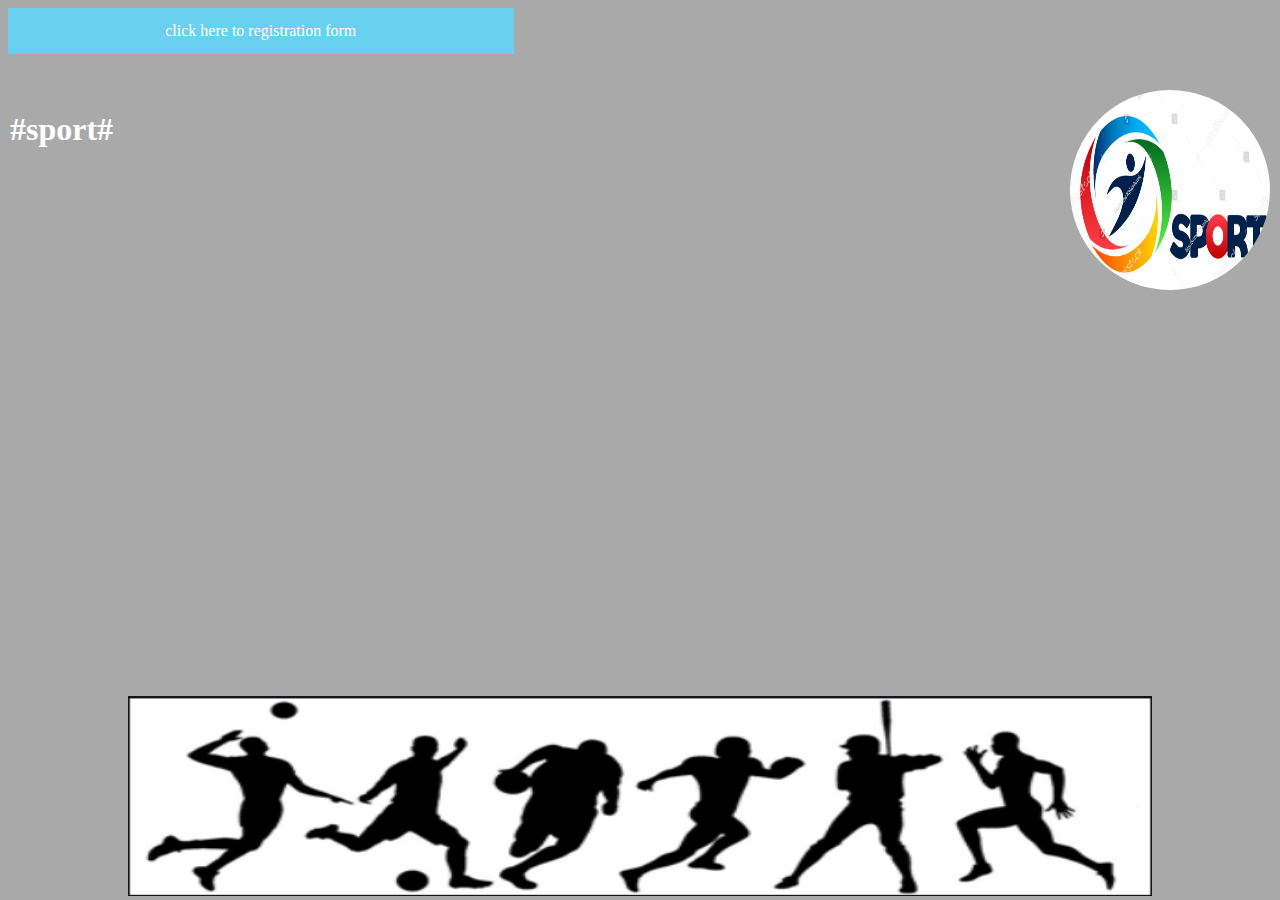
<file: index.html>
<!DOCTYPE html>
<html> 
    <head> 
        <title> 
          sport
        </title>
         <link rel="stylesheet"href="home.css">
    </head>
    <body>
        <div>
            <ul class="x">
             <li>
                 <a href="index555.html">click here to registration form</a>
             </li>
             </ul>
         </div>
        <div class="b">
        <h1 style="text-align: center; color:white;">#sport#</h1>
        </div>
        <div class="w"> 
           <img src="ee3.PNG" class="q">
        </div>
        <div class="z"> 
           <img src="ee4.PNG" class="i">
        </div>
        


    </body>
</html>
</file>
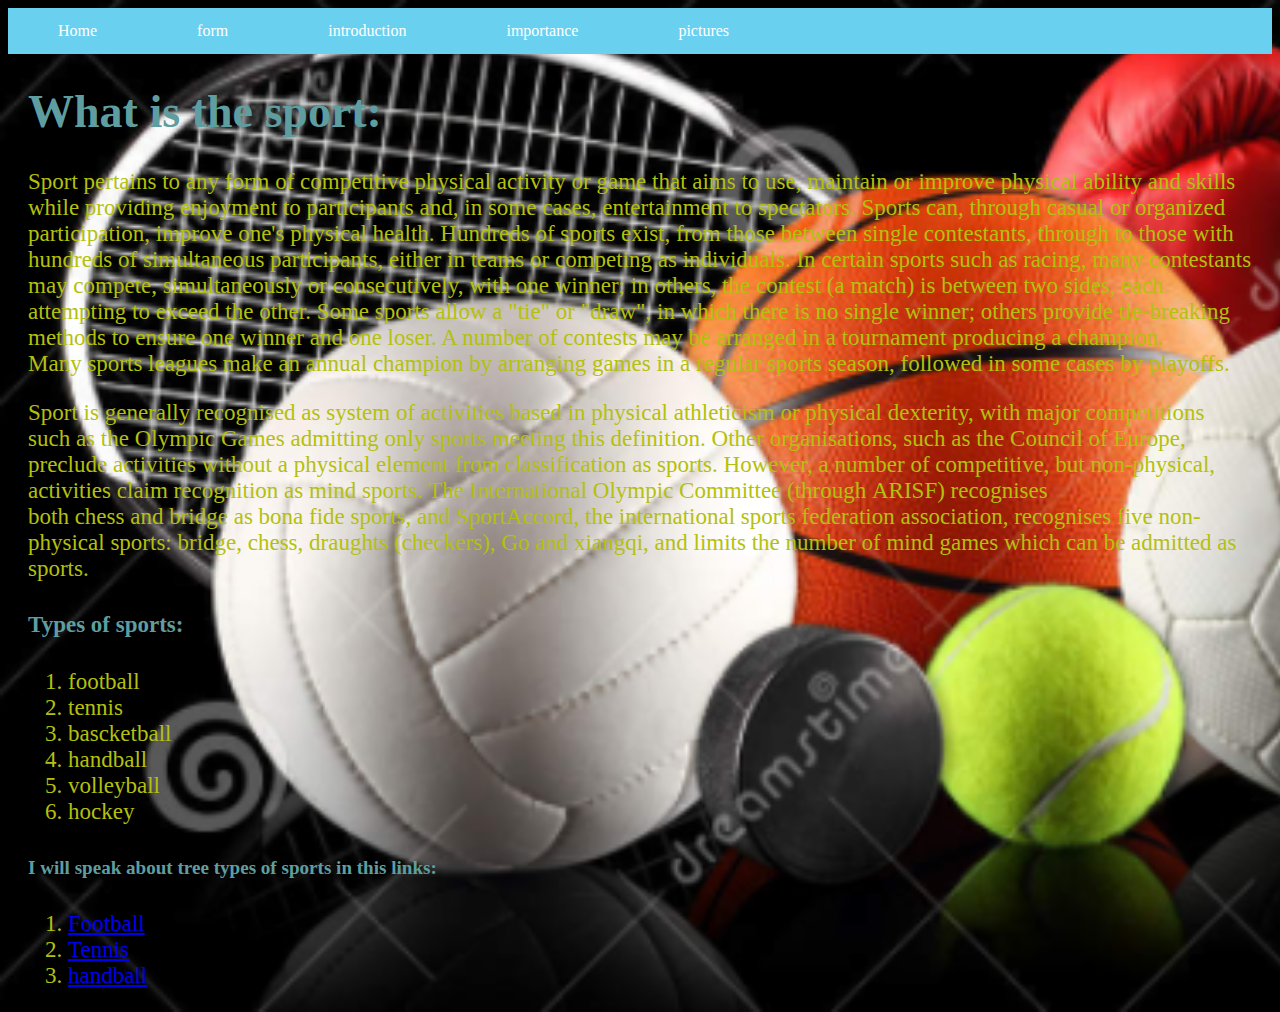
<file: index111.html>
<!DOCTYPE html>
    <html> 
        <head> 
            <title> 
                introduction about sport
            </title>
            <link rel="stylesheet" href="style1.css">
        </head>
        <body> 
            <div>
            <ul>
                <li class="x">
                    <a href="index.html">Home</a>
                </li>
                <li class="x">
                    <a href="index555.html">form</a>
                </li>
                <li class="x">
                    <a href="index111.html">introduction</a>
                </li>
                <li class="x">
                    <a href="index666.html"> importance</a>
                </li>
                <li class="x">
                    <a href="index777.html">pictures</a>
                </li>
            </ul> 
            </div> 
                     <div class="b">
                         <h1 style="color:cadetblue;"> What is the sport:</h1>
        
                            <p>
                                Sport pertains to any form of competitive physical activity or game that aims to use,
                                maintain or improve physical ability and skills while providing enjoyment to 
                                participants and, in some cases, entertainment to spectators. Sports can,
                                through casual or organized participation, improve one's physical health.
                                Hundreds of sports exist, from those between single contestants,
                                through to those with hundreds of simultaneous participants, 
                                either in teams or competing as individuals. In certain sports such as racing,
                                many contestants may compete, simultaneously or consecutively, with one winner;
                                in others, the contest (a match) is between two sides, 
                                each attempting to exceed the other. Some sports allow a "tie" or "draw", 
                                in which there is no single winner; others provide tie-breaking methods to ensure one winner and one loser.
                                 A number of contests may be arranged in a tournament producing a champion.
                                 Many sports leagues make an annual champion by arranging games in a regular sports season,
                                 followed in some cases by playoffs.
                            </p>
                            <p> 
                                 Sport is generally recognised as system of activities based in physical athleticism or physical dexterity,
                                 with major competitions such as the Olympic Games admitting only sports meeting this definition. Other organisations, 
                                such as the Council of Europe, preclude activities without a physical element from classification as sports.
                                However, a number of competitive, but non-physical, activities claim recognition as mind sports. 
                                The International Olympic Committee (through ARISF) recognises both chess and bridge as bona fide sports,
                                and SportAccord, the international sports federation association, recognises five non-physical sports:
                                bridge, chess, draughts (checkers),
                                Go and xiangqi, and limits the number of mind games which can be admitted as sports. 
                           </p>
                          
                               <h4 style="color: cadetblue;">Types of sports:</h4>
                               <ol> 
                                    <li>football</li>
                                    <li>tennis</li>
                                    <li>bascketball</li>
                                    <li>handball</li>
                                    <li>volleyball</li>
                                    <li>hockey</li>
                               </ol>
                               <h5 style="color: cadetblue;"> I will speak about tree types of sports in this links:</h5>
                               <ol> 
                                   <li><a href="index222.html">Football</a></li>
                                   <li><a href="index333.html">Tennis</a></li>
                                   <li><a href="index444.html">handball</a></li>
                               </ol>

                 </div>
            
        </body>
    </html>
</file>
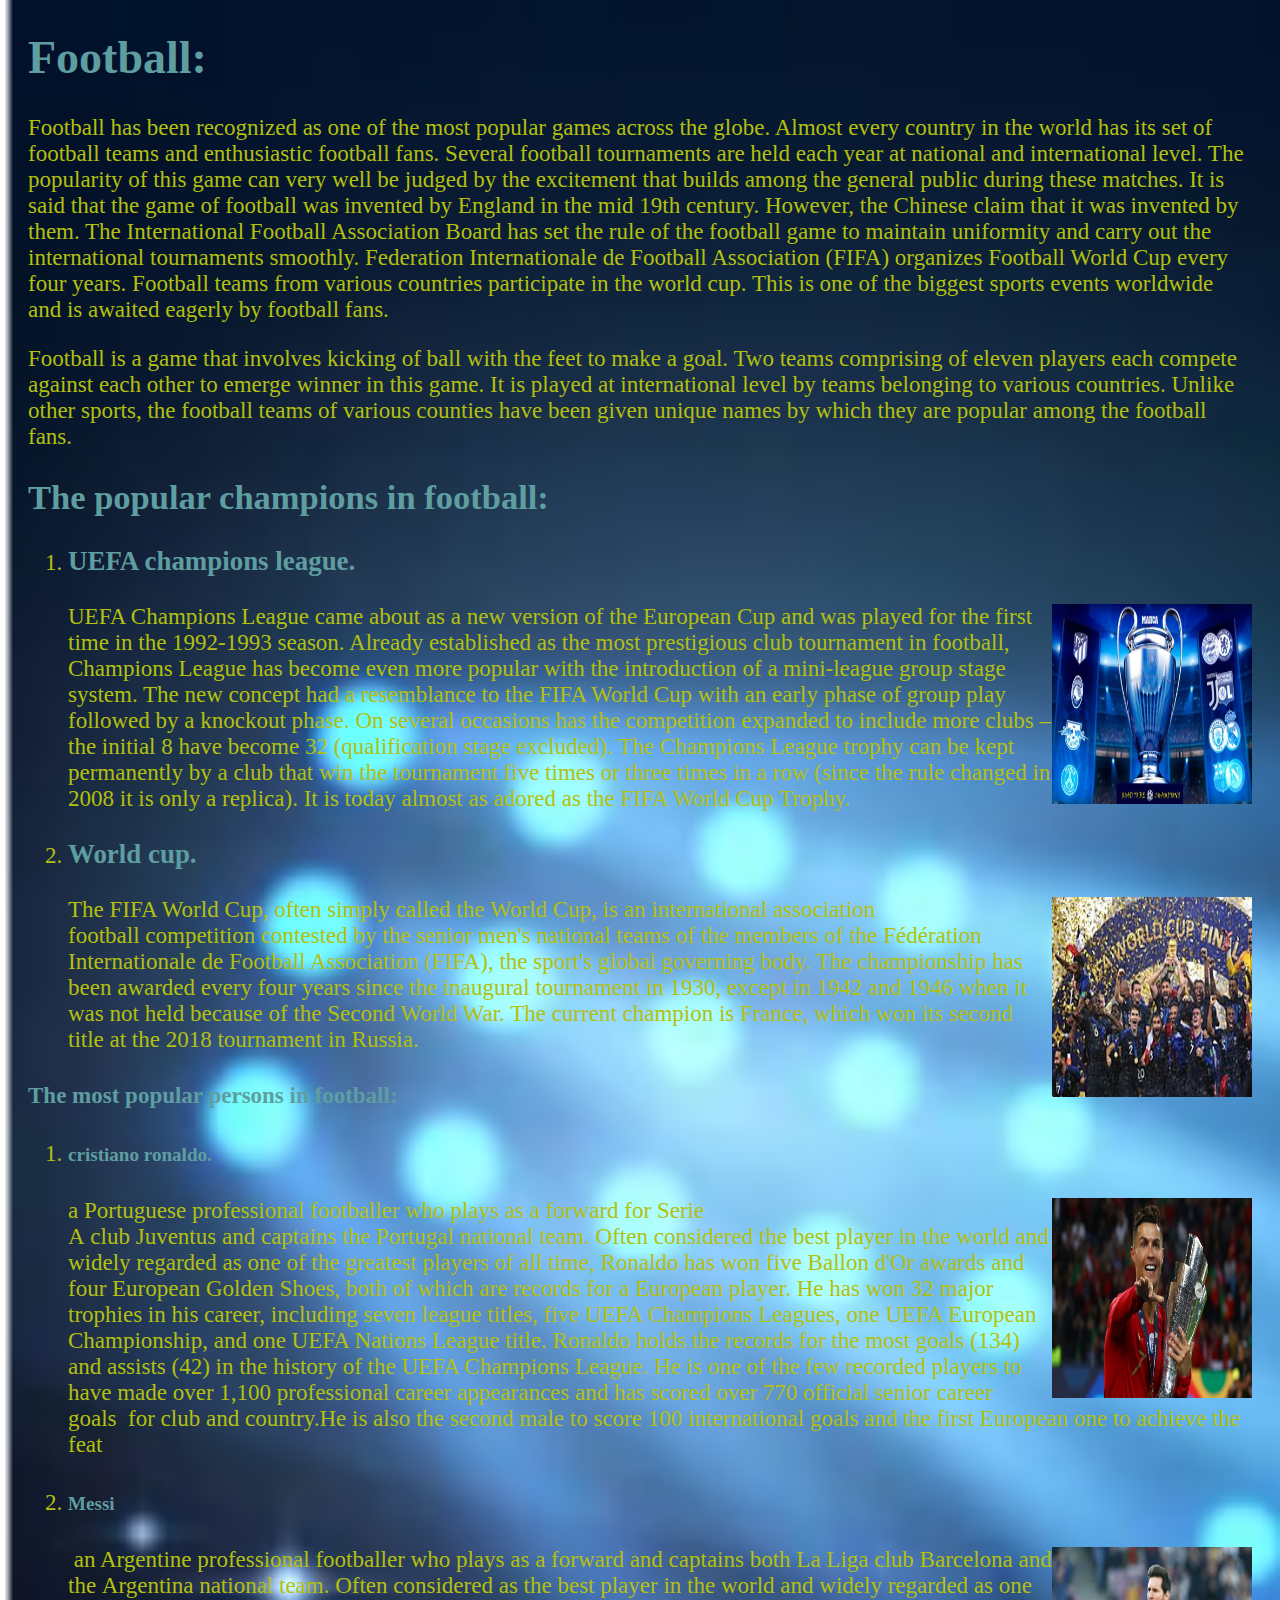
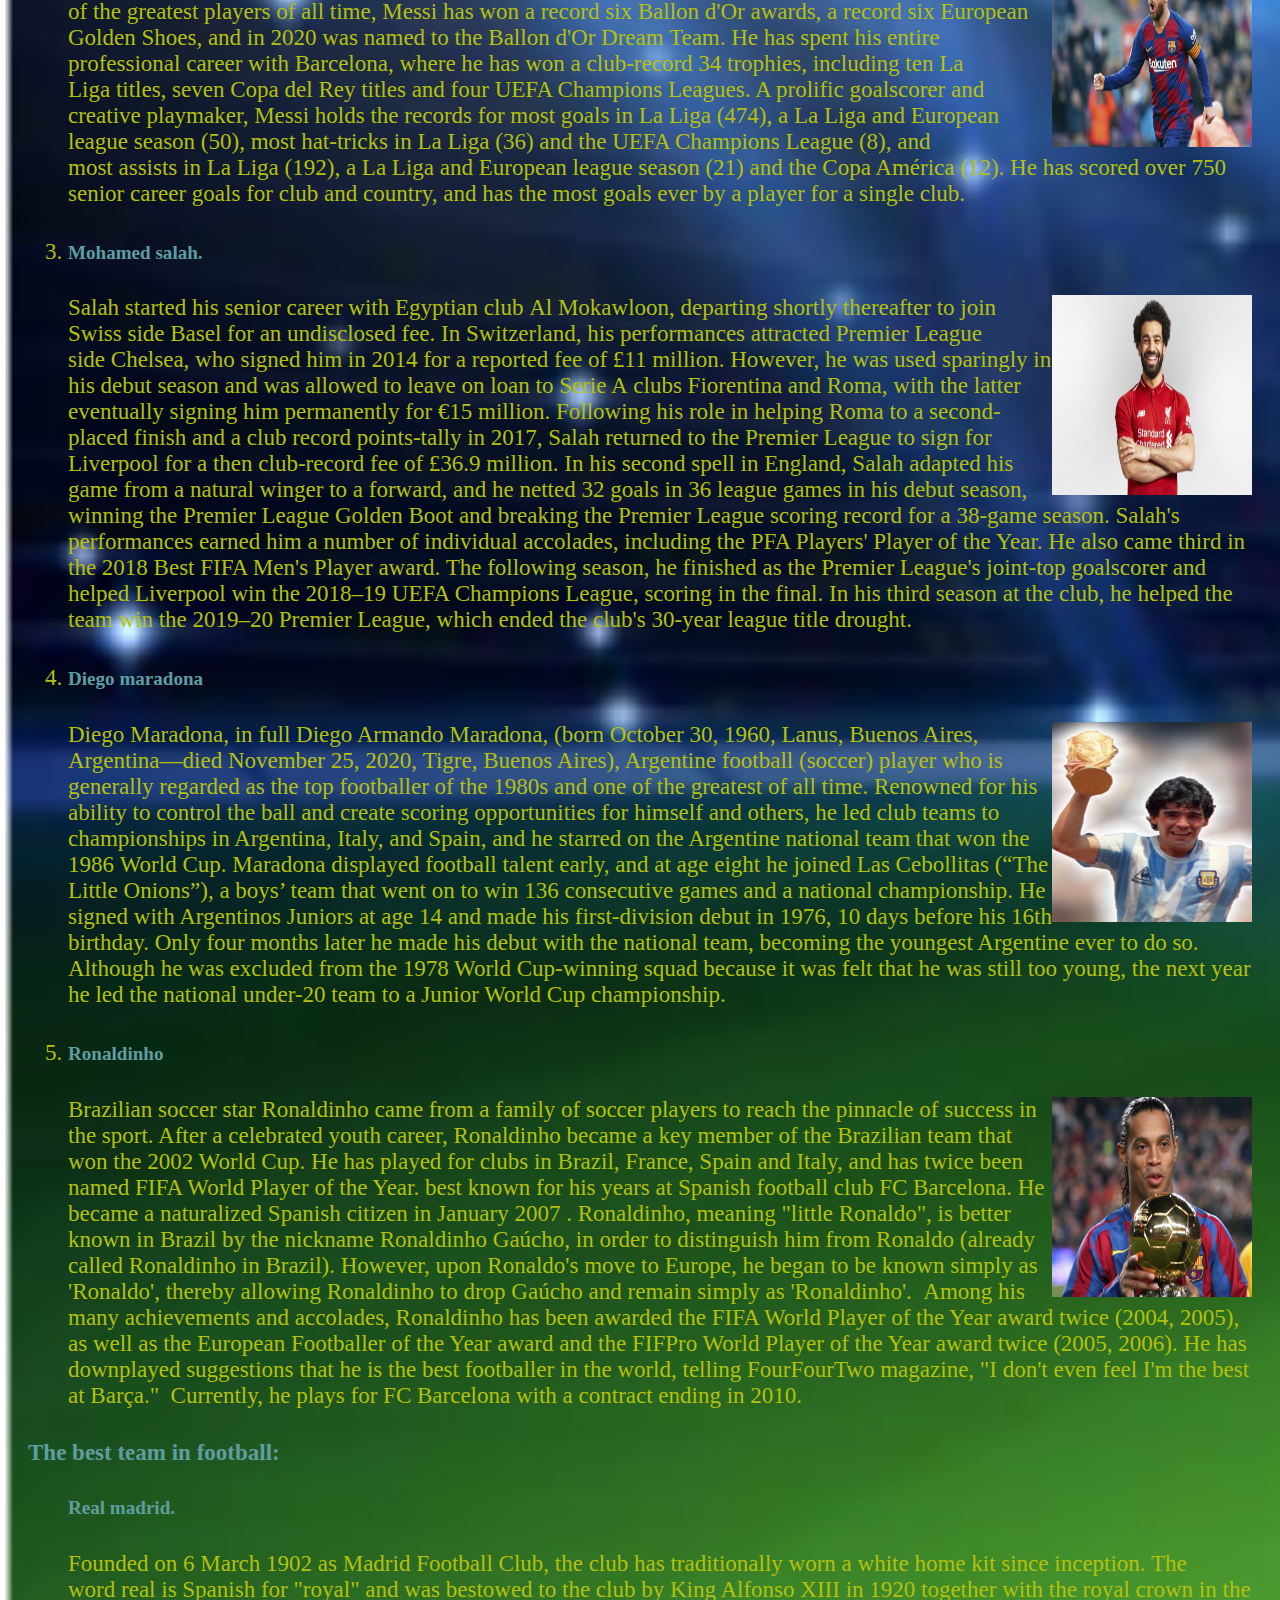
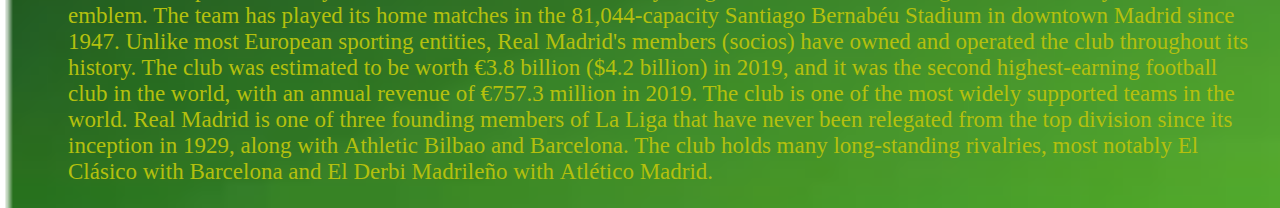
<file: index222.html>
<!DOCTYPE html>
   <html> 
       <head> 
           <title> 
               football sport
           </title>
           <link rel="stylesheet" href="style2.css">
       </head>
       <body> 
        <div class="a">
            <h1 style="color: cadetblue;">Football:</h1>
            <p> 
                Football has been recognized as one of the most popular games across the globe.
                Almost every country in the world has its set of football teams and enthusiastic football fans.
                Several football tournaments are held each year at national and international level.
                The popularity of this game can very well be judged by the excitement that builds among the general public during these matches.
                It is said that the game of football was invented by England in the mid 19th century. However, the Chinese claim that it was invented by them.
                The International Football Association Board has set the rule of the football game to maintain uniformity and 
                carry out the international tournaments smoothly.
                Federation Internationale de Football Association (FIFA) organizes Football World Cup every four years.
                 Football teams from various countries participate in the world cup. This is one of the biggest sports events worldwide and 
                 is awaited eagerly by football fans.
            </p>
            <p> 
                Football is a game that involves kicking of ball with the feet to make a goal.
                 Two teams comprising of eleven players each compete against each other to emerge winner in this game. 
                 It is played at international level by teams belonging to various countries.
                 Unlike other sports, the football teams of various counties have been given unique names by which they are popular among the football fans.
            </p>
             <h2 style="color: cadetblue;">The popular champions in football:</h2>
             <ol>
                 <li>
                    <h3 style="color: cadetblue;">UEFA champions league.</h3>
                    <img src="zzz6.PNG"class="s">
                    <p> 
                        UEFA Champions League came about as a new version of the European Cup and was played for the first time in the 1992-1993 season.
                        Already established as the most prestigious club tournament in football,
                        Champions League has become even more popular with the introduction of a mini-league group stage system.
                        The new concept had a resemblance to the FIFA World Cup with an early phase of group play followed by a knockout phase.
                        On several occasions has the competition expanded to include more clubs – the initial 8 have become 32 (qualification stage excluded). 
                        The Champions League trophy can be kept permanently by a club that win the tournament five times or three times in a row
                        (since the rule changed in 2008 it is only a replica).
                        It is today almost as adored as the FIFA World Cup Trophy.
                   </p>
                 </li>
                 <li> 
                     <h3 style="color: cadetblue;">World cup.</h3>
                     <img src="as11.jpg"class="s">
                     <p> 
                        The FIFA World Cup, often simply called the World Cup, is an international association football competition
                         contested by the senior men's national teams of the members of the Fédération Internationale de Football Association (FIFA), 
                         the sport's global governing body. The championship has been awarded every four years since the inaugural tournament in 1930,
                          except in 1942 and 1946 when it was not held because of the Second World War.
                         The current champion is France, which won its second title at the 2018 tournament in Russia.
                     </p>
                    
                 </li>
            </ol>
            <h4 style="color: cadetblue;"> The most popular persons in football:</h4>
            <ol> 
                <li> 
                    <h5 style="color: cadetblue;">cristiano ronaldo.</h5>
                    <img src="zzz7.PNG"class="s">
                    <p> 
                        a Portuguese professional footballer who plays as a forward for Serie A club Juventus and captains the Portugal national team.
                         Often considered the best player in the world and widely regarded as one of the greatest players of all time,
                          Ronaldo has won five Ballon d'Or awards and four European Golden Shoes, both of which are records for a European player.
                           He has won 32 major trophies in his career, including seven league titles, five UEFA Champions Leagues, one UEFA European Championship, 
                           and one UEFA Nations League title. Ronaldo holds the records for the most goals (134) and assists (42) in the history of the UEFA Champions League.
                           He is one of the few recorded players to have made over 1,100 professional career appearances and has scored over 770 official senior career goals 
                           for club and country.He is also the second male to score 100 international goals and the first European one to achieve the feat
                    </p>
                </li>
                <li> 
                    <h5 style="color: cadetblue;">Messi</h5>
                    <img src="zzz8.PNG"class="s">
                    <p> 
                         an Argentine professional footballer who plays as a forward and captains both La Liga club Barcelona and the Argentina national team.
                         Often considered as the best player in the world and widely regarded as one of the greatest players of all time,
                         Messi has won a record six Ballon d'Or awards, a record six European Golden Shoes, and in 2020 was named to the Ballon d'Or Dream Team.
                         He has spent his entire professional career with Barcelona, where he has won a club-record 34 trophies, including ten La Liga titles, 
                         seven Copa del Rey titles and four UEFA Champions Leagues. A prolific goalscorer and creative playmaker,
                         Messi holds the records for most goals in La Liga (474), a La Liga and European league season (50), most hat-tricks in La Liga (36) and 
                         the UEFA Champions League (8), and most assists in La Liga (192), a La Liga and European league season (21) and the Copa América (12).
                         He has scored over 750 senior career goals for club and country,
                         and has the most goals ever by a player for a single club. 
                    </p>
                </li>
                <li> 
                    <h5 style="color: cadetblue;">Mohamed salah.</h5>
                    <img src="zzz9.PNG"class="s">
                    <p> 
                        Salah started his senior career with Egyptian club Al Mokawloon, departing shortly thereafter to join Swiss side Basel for an undisclosed fee. In Switzerland,
                        his performances attracted Premier League side Chelsea, who signed him in 2014 for a reported fee of £11 million. However,
                        he was used sparingly in his debut season and was allowed to leave on loan to Serie A clubs Fiorentina and Roma, 
                        with the latter eventually signing him permanently for €15 million. Following his role in helping Roma to a second-placed finish and a club record points-tally in 2017,
                        Salah returned to the Premier League to sign for Liverpool for a then club-record fee of £36.9 million.
                        In his second spell in England, Salah adapted his game from a natural winger to a forward, and he netted 32 goals in 36 league games in his debut season,
                        winning the Premier League Golden Boot and breaking the Premier League scoring record for a 38-game season. Salah's performances earned him a number of individual accolades,
                        including the PFA Players' Player of the Year. He also came third in the 2018 Best FIFA Men's Player award. The following season, 
                        he finished as the Premier League's joint-top goalscorer and helped Liverpool win the 2018–19 UEFA Champions League, scoring in the final.
                        In his third season at the club, he helped the team win the 2019–20 Premier League, which ended the club's 30-year league title drought.
                    </p>
                </li>
                <li> 
                    <h5 style="color: cadetblue;">Diego maradona</h5>
                    <img src="zzz23.PNG"class="s">
                    <p> 
                        Diego Maradona, in full Diego Armando Maradona, (born October 30, 1960, Lanus, Buenos Aires,
                        Argentina—died November 25, 2020, Tigre, Buenos Aires), Argentine football (soccer) player who
                        is generally regarded as the top footballer of the 1980s and one of the greatest of all time.
                        Renowned for his ability to control the ball and create scoring opportunities for himself and others,
                        he led club teams to championships in
                        Argentina, Italy, and Spain, and he starred on the Argentine national team that won the 1986 World Cup.
                        Maradona displayed football talent early, and at age eight he joined Las Cebollitas (“The Little Onions”),
                        a boys’ team that went on to win 136 consecutive games and a national championship.
                        He signed with Argentinos Juniors at age 14 and made his first-division debut in 1976, 10 days before his 16th birthday.
                        Only four months later he made his debut with the national team, becoming the youngest Argentine ever to do so.
                        Although he was excluded from the 1978 World Cup-winning squad because it was felt that he was still too young,
                        the next year he led the national under-20 team to a Junior World Cup championship.
                    </p>
                </li>
                <li> 
                    <h5 style="color: cadetblue;">Ronaldinho</h5>
                    <img src="zzz24.PNG" class="s"> 
                    <p> 
                        Brazilian soccer star Ronaldinho came from a family of soccer players to reach the pinnacle of success in the sport.
                         After a celebrated youth career, Ronaldinho became a key member of the Brazilian team that won the 2002 World Cup.
                         He has played for clubs in Brazil, France, Spain and Italy,
                         and has twice been named FIFA World Player of the Year.
                         best known for his years at Spanish football club FC Barcelona. He became a naturalized Spanish citizen in January 2007
                      . Ronaldinho, meaning "little Ronaldo", is better known in Brazil by the nickname Ronaldinho Gaúcho, in order to distinguish him from Ronaldo (already called Ronaldinho in Brazil).
                       However, upon Ronaldo's move to Europe, he began to be known simply as 'Ronaldo', thereby allowing Ronaldinho to drop Gaúcho and remain simply as 'Ronaldinho'.
                        Among his many achievements and accolades, Ronaldinho has been awarded the FIFA World Player of the Year award twice (2004, 2005), as well as the European Footballer of 
                       the Year award and the FIFPro World Player of the Year award twice (2005, 2006). He has downplayed suggestions that he is the best footballer in the world, telling FourFourTwo magazine, 
                       "I don't even feel I'm the best at Barça."
                       Currently, he plays for FC Barcelona with a contract ending in 2010.


                    </p>
                </li>

            </ol>
            <h4 style="color: cadetblue;">The best team in football:</h4>
            <ol> 
                <h5 style="color: cadetblue;">Real madrid.</h5>
                <p> 
                    Founded on 6 March 1902 as Madrid Football Club, the club has traditionally worn a white home kit since inception. The word real is Spanish for "royal" 
                    and was bestowed to the club by King Alfonso XIII in 1920 together with the royal crown in the emblem. The team has played its home matches in the 81,044-capacity Santiago Bernabéu 
                    Stadium in downtown Madrid since 1947. Unlike most European sporting entities, Real Madrid's members (socios) have owned and operated the club throughout its history.
                    The club was estimated to be worth €3.8 billion ($4.2 billion) in 2019, and it was the second highest-earning football club in the world, with an annual revenue of €757.3 million in 2019.
                    The club is one of the most widely supported teams in the world. Real Madrid is one of three founding members of La Liga that have never been relegated from the top division since
                     its inception in 1929, along with Athletic Bilbao and Barcelona. The club holds many long-standing rivalries, most notably El Clásico with Barcelona and El Derbi Madrileño with Atlético Madrid.
                     
                </p>
            </ol>

        </div>
       </body>
   </html>
</file>
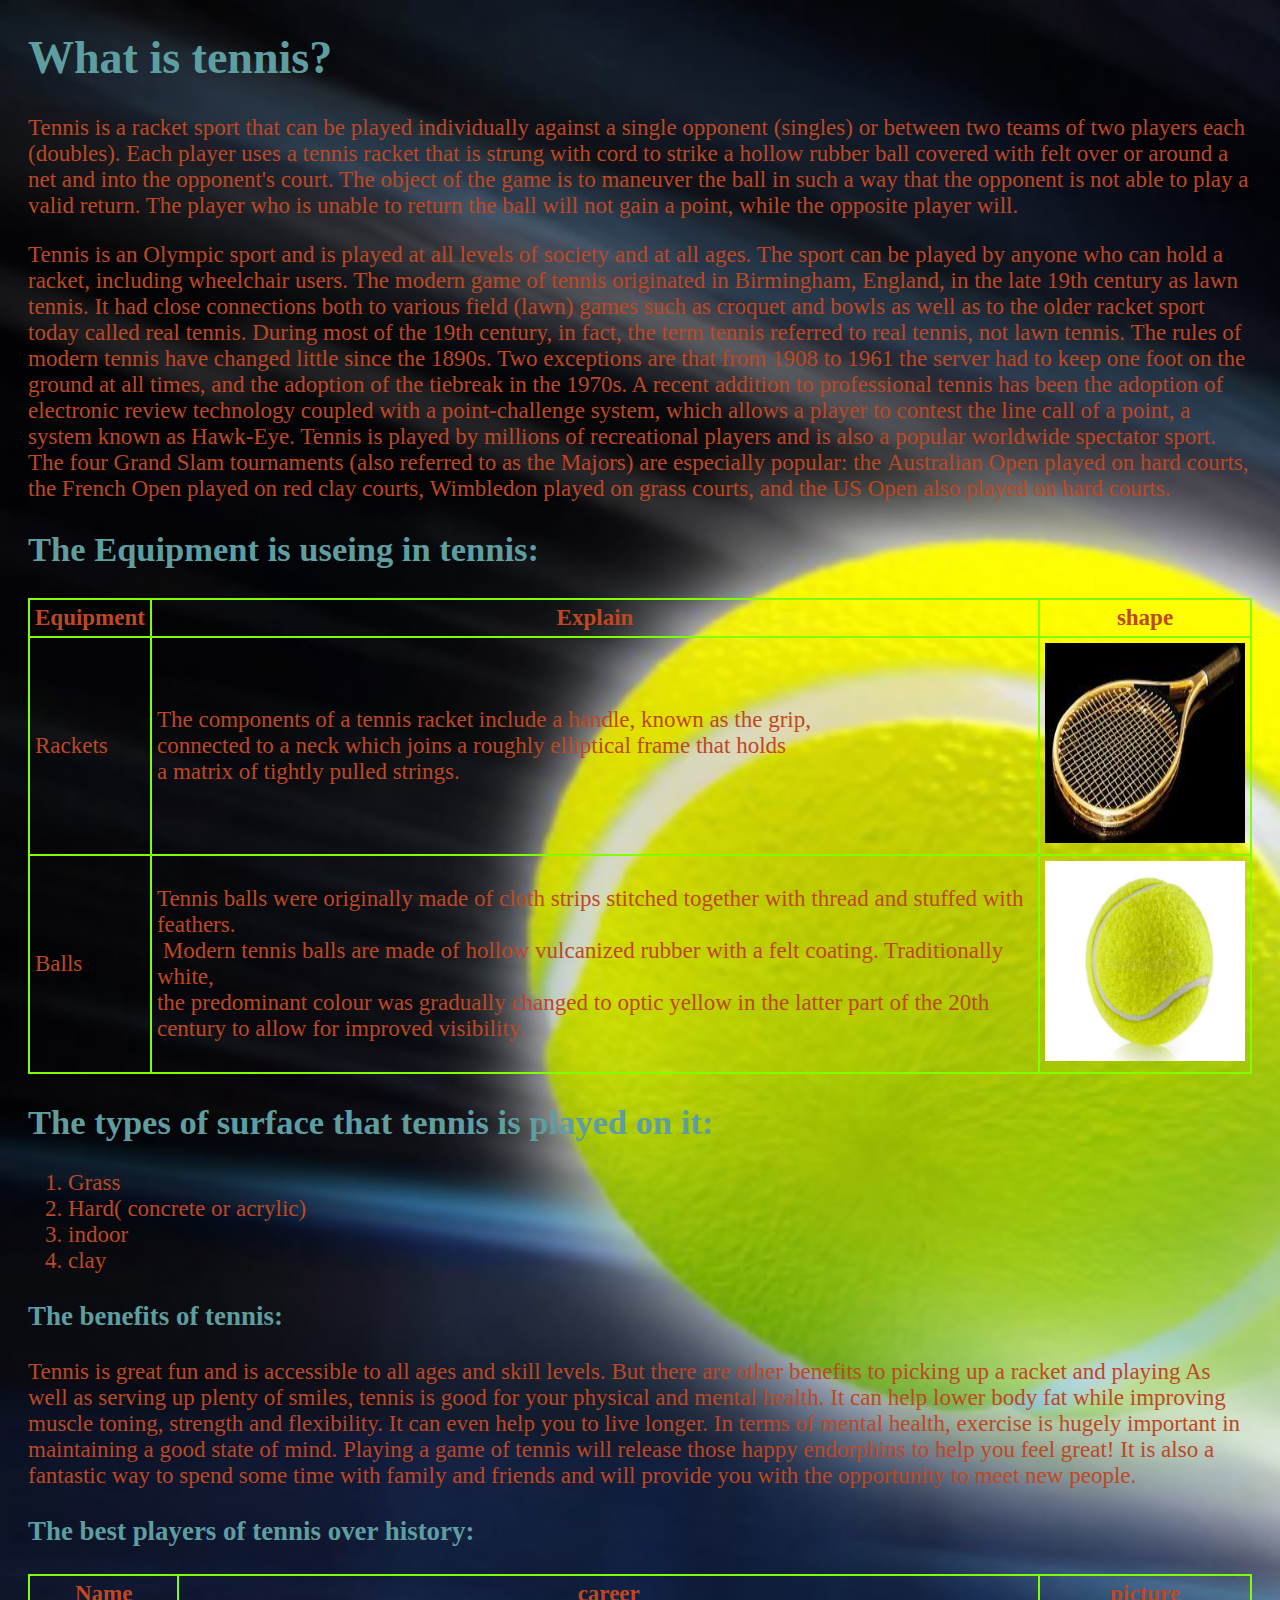
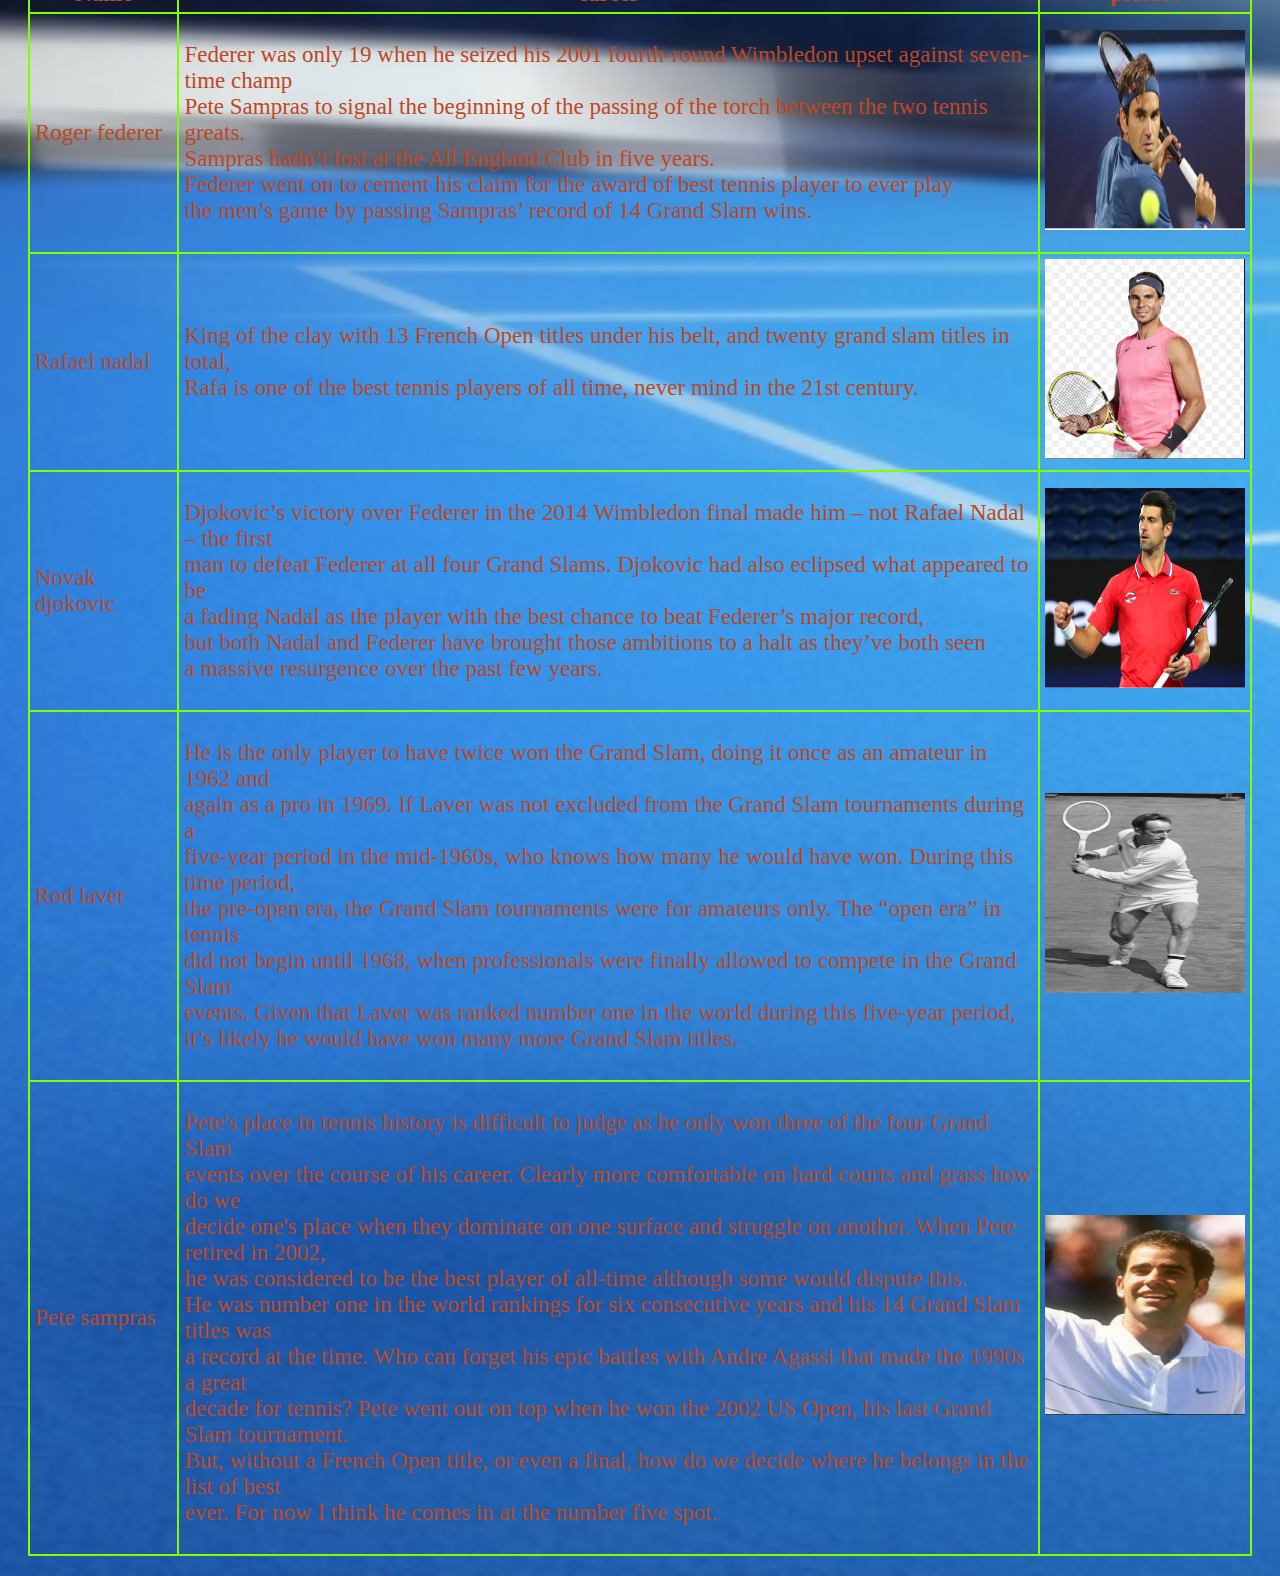
<file: index333.html>
<!DOCTYPE html>
    <html> 
        <head> 
            <title> 
                tennis sport
            </title>
            <link rel="stylesheet"href="style3.css">
        </head>
        <body> 
           
                <div class="a"> 
                    <h1 style="color: cadetblue;">What is tennis?</h1>
                    <p> 
                        Tennis is a racket sport that can be played individually against a single opponent (singles) or between two teams of two players each (doubles).
                         Each player uses a tennis racket that is strung with cord to strike a hollow rubber ball covered with felt over or around a net and into the opponent's court.
                          The object of the game is to maneuver the ball in such a way that the opponent is not able to play a valid return.
                         The player who is unable to return the ball will not gain a point, while the opposite player will.
                    </p>
                    <P> 
                        Tennis is an Olympic sport and is played at all levels of society and at all ages. The sport can be played by anyone who can hold a racket, including wheelchair users.
                         The modern game of tennis originated in Birmingham, England, in the late 19th century as lawn tennis.
                        It had close connections both to various field (lawn) games such as croquet and bowls as well as to the older racket sport today called real tennis.
                         During most of the 19th century, in fact, the term tennis referred to real tennis, not lawn tennis.
                        The rules of modern tennis have changed little since the 1890s. Two exceptions are that from 1908 to 1961 the server had to keep one foot on the ground at all times,
                         and the adoption of the tiebreak in the 1970s. A recent addition to professional tennis has been the adoption of electronic review technology coupled with a point-challenge system,
                          which allows a player to contest the line call of a point, a system known as Hawk-Eye.
                        Tennis is played by millions of recreational players and is also a popular worldwide spectator sport.
                         The four Grand Slam tournaments (also referred to as the Majors) are especially popular: the Australian Open played on hard courts,
                          the French Open played on red clay courts, Wimbledon played on grass courts, and the US Open also played on hard courts.
                    </P>
                    <h2 style="color: cadetblue;">The Equipment  is useing in tennis:</h2>
                    <table> 
                        <tr>
                             <th> Equipment</th>
                             <th> Explain</th>
                             <th> shape</th>
                        
                        </tr>
                        <tr> 
                            <td>Rackets</td>
                            <td>The components of a tennis racket include a handle, known as the grip,<br>
                                 connected to a neck which joins a roughly elliptical frame that holds<br>
                                  a matrix of tightly pulled strings.
                            </td>
                            <td><img src="zzz11.PNG" class="s"></td>
                        </tr>
                        <tr> 
                            <td> Balls</td>
                            <td>Tennis balls were originally made of cloth strips stitched together with thread and stuffed with feathers.<br>
                                 Modern tennis balls are made of hollow vulcanized rubber with a felt coating. Traditionally white, <br>
                                the predominant colour was gradually changed to optic yellow in the latter part of the 20th century to allow for improved visibility.
                            </td>
                            <td> 
                                <img src="zzz12.PNG" class="s">
                            </td>
                         </tr>
                        
                    </table>
                    <h2 style="color: cadetblue;">The types of surface that tennis is played on it:</h2>
                    <ol> 
                        <li>Grass</li>
                        <li>Hard( concrete or acrylic)</li>
                        <li>indoor</li>
                        <li>clay</li>
                    </ol>
                    <h3 style="color: cadetblue;">The benefits of tennis:</h3>
                    <p> 
                        Tennis is great fun and is accessible to all ages and skill levels. But there are other benefits to picking up a racket and playing
                        As well as serving up plenty of smiles, tennis is good for your physical and mental health. It can help lower body fat while improving muscle toning, strength and flexibility.
                        It can even help you to live longer.
                        In terms of mental health, exercise is hugely important in maintaining a good state of mind. Playing a game of tennis will release those happy endorphins to help you feel great!
                        It is also a fantastic way to spend some time with family and friends and will provide you with the opportunity to meet new people.
                    </p>
                    <h3 style="color: cadetblue;">The best players of tennis over history:</h3>
                    <table> 
                        <tr> 
                            <th>Name</th>
                            <th> career</th>
                            <th>picture</th>
                        </tr>
                        <tr> 
                            <td>Roger federer</td>
                            <td>
                                <p>Federer was only 19 when he seized his 2001 fourth-round Wimbledon upset against seven-time champ<br> 
                                    Pete Sampras to signal the beginning of the passing of the torch between the two tennis greats.<br>
                                    Sampras hadn’t lost at the All England Club in five years.<br>
                                     Federer went on to cement his claim for the award of best tennis player to ever play<br>
                                      the men’s game by passing Sampras’ record of 14 Grand Slam wins.
                                </p>
                            </td>
                            <td> 
                                <img src="zzz14.PNG" class="s">
                            </td>
                        </tr>
                        <tr> 
                            <td>Rafael nadal</td>
                            <td> 
                                <P> 
                                    King of the clay with 13 French Open titles under his belt, and twenty grand slam titles in total,<br>
                                     Rafa is one of the best tennis players of all time, never mind in the 21st century.
                                </P>
                            </td>
                            <td> 
                                <img src="zzz15.PNG" class="s">
                            </td>
                        </tr>
                        <tr> 
                            <td> Novak djokovic</td>
                            <td> 
                                <p> 
                                    Djokovic’s victory over Federer in the 2014 Wimbledon final made him – not Rafael Nadal – the first<br>
                                     man to defeat Federer at all four Grand Slams. Djokovic had also eclipsed what appeared to be<br>
                                      a fading Nadal as the player with the best chance to beat Federer’s major record,<br>
                                     but both Nadal and Federer have brought those ambitions to a halt as they’ve both seen<br>
                                      a massive resurgence over the past few years.<br>
                                </p>
                            </td>
                            <td> 
                                <img src="zzz16.PNG" class="s">
                            </td>
                        </tr>
                        <tr> 
                            <td>Rod laver</td>
                            <td> 
                                <p> 
                                    He is the only player to have twice won the Grand Slam, doing it once as an amateur in 1962 and<br>
                                    again as a pro in 1969. If Laver was not excluded from the Grand Slam tournaments during a <br>
                                    five-year period in the mid-1960s, who knows how many he would have won. During this time period,<br>
                                    the pre-open era, the Grand Slam tournaments were for amateurs only. The “open era” in tennis<br>
                                    did not begin until 1968, when professionals were finally allowed to compete in the Grand Slam<br>
                                    events. Given that Laver was ranked number one in the world during this five-year period,<br>
                                    it’s likely he would have won many more Grand Slam titles.
                                </p>
                            </td>
                            <td> 
                                <img src="zzz21.PNG"class="s">
                            </td>
                        </tr>
                        <tr> 
                            <td>Pete sampras</td>
                            <td> 
                                <p> 
                                    Pete's place in tennis history is difficult to judge as he only won three of the four Grand Slam<br>
                                    events over the course of his career. Clearly more comfortable on hard courts and grass how do we<br>
                                    decide one's place when they dominate on one surface and struggle on another. When Pete retired in 2002,<br>
                                    he was considered to be the best player of all-time although some would dispute this.<br>
                                    He was number one in the world rankings for six consecutive years and his 14 Grand Slam titles was<br>
                                    a record at the time. Who can forget his epic battles with Andre Agassi that made the 1990s a great <br>
                                    decade for tennis? Pete went out on top when he won the 2002 US Open, his last Grand Slam tournament.<br>
                                    But, without a French Open title, or even a final, how do we decide where he belongs in the list of best<br>
                                    ever. For now I think he comes in at the number five spot.
                                </p>
                            </td>
                            <td> 
                                <img src="zzz22.PNG"class="s">
                            </td>
                        </tr>
                    </table>
                </div>

        </body>
    </html>
</file>
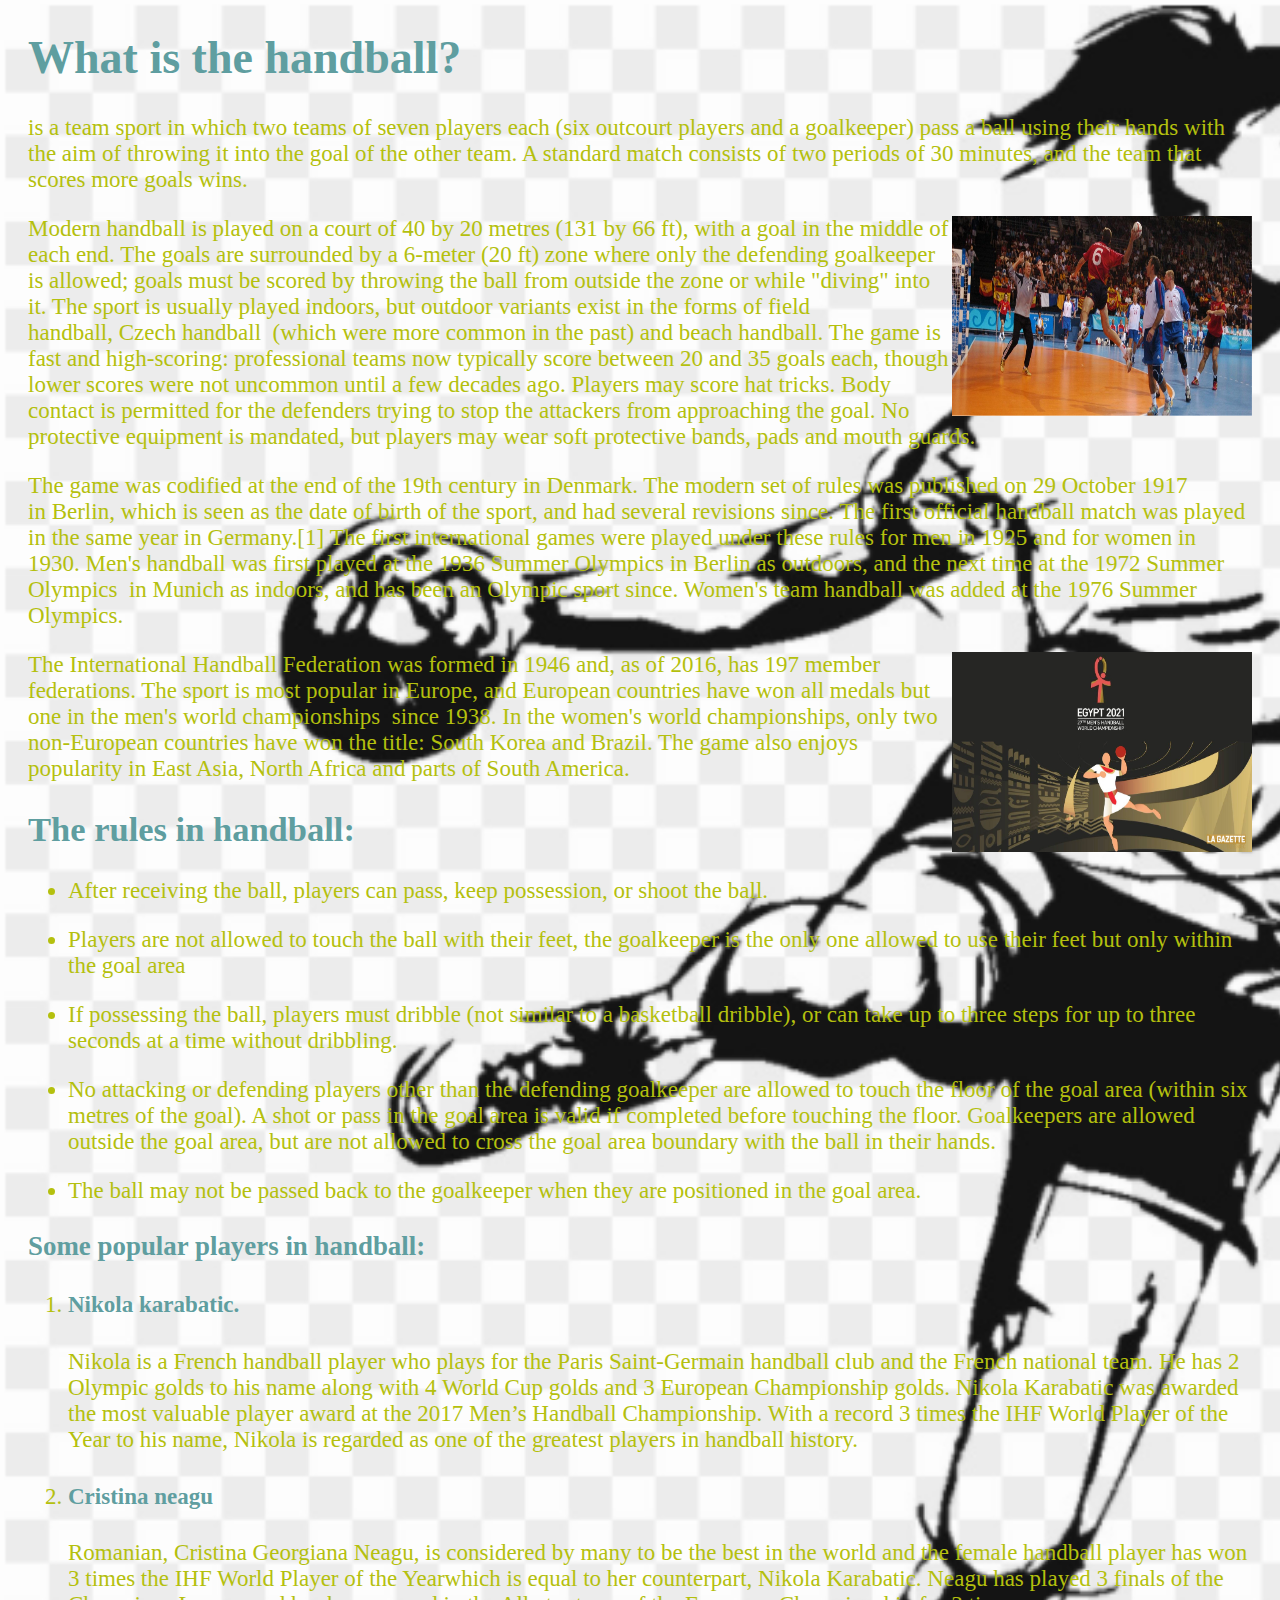
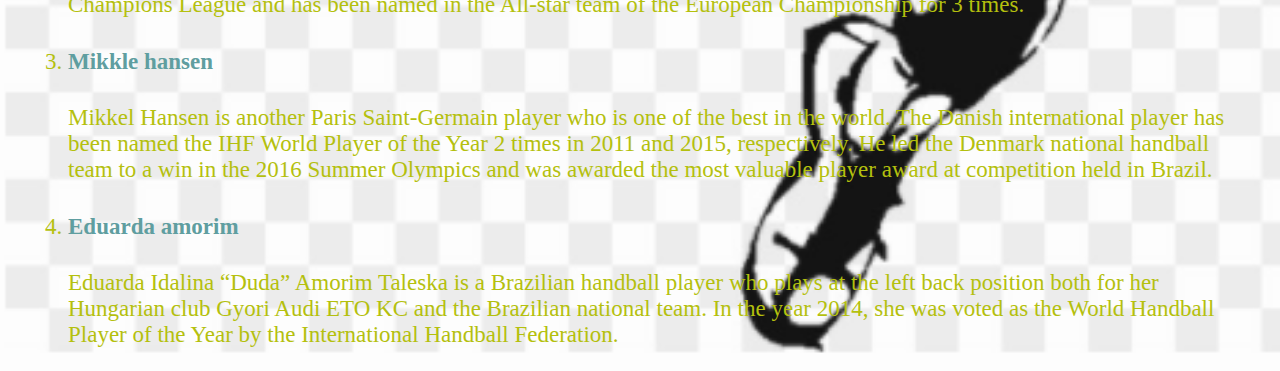
<file: index444.html>
<!DOCTYPE html>
    <html> 
        <head> 
            <title> 
                handball
            </title>
            <link rel="stylesheet"href="style4.css">
        </head>
        <body> 
            <div class="a"> 
                <h1 style="color: cadetblue;">What is the handball?</h1>
                <p> 
                    is a team sport in which two teams of seven players each (six outcourt players and a goalkeeper) 
                    pass a ball using their hands with the aim of throwing it into the goal of the other team. 
                    A standard match consists of two periods of 30 minutes, and the team that scores more goals wins. 
                </p>
                <img src="zzz18.PNG"class="q">
                <p> 
                    Modern handball is played on a court of 40 by 20 metres (131 by 66 ft), with a goal in the middle of each end. 
                    The goals are surrounded by a 6-meter (20 ft) zone where only the defending goalkeeper is allowed; 
                    goals must be scored by throwing the ball from outside the zone or while "diving" into it. 
                    The sport is usually played indoors, but outdoor variants exist in the forms of field handball, Czech handball
                     (which were more common in the past) and beach handball. The game is fast and high-scoring: professional teams
                     now typically score between 20 and 35 goals each, though lower scores were not uncommon until a few decades ago.
                      Players may score hat tricks. Body contact is permitted for the defenders trying to stop the attackers from approaching the goal.
                     No protective equipment is mandated, but players may wear soft protective bands, pads and mouth guards.
                </p>
                <p> 
                    The game was codified at the end of the 19th century in Denmark. The modern set of rules was published on 29 October 1917 in Berlin,
                     which is seen as the date of birth of the sport, and had several revisions since. The first official handball match was played
                      in the same year in Germany.[1] The first international games were played under these rules for men in 1925 and for women in 1930.
                       Men's handball was first played at the 1936 Summer Olympics in Berlin as outdoors, and the next time at the 1972 Summer Olympics
                        in Munich as indoors, and has been an Olympic sport since.
                     Women's team handball was added at the 1976 Summer Olympics.
                </p>
                <img src="zzz19.PNG"class="r">
                <p> 
                    The International Handball Federation was formed in 1946 and, as of 2016, has 197 member federations.
                    The sport is most popular in Europe, and European countries have won all medals but one in the men's world championships
                     since 1938. In the women's world championships, only two non-European countries have won the title: South Korea and Brazil. 
                    The game also enjoys popularity in East Asia, North Africa and parts of South America. 
                </p>
                <h2 style="color: cadetblue;">The rules in handball:</h2>
                <ul> 
                    <li> 
                        <p> 
                            After receiving the ball, players can pass, keep possession, or shoot the ball.
                        </p>
                    </li>
                    <li> 
                        <p> 
                            Players are not allowed to touch the ball with their feet, the goalkeeper is
                             the only one allowed to use their feet but only within the goal area 
                        </p>
                    </li>
                    <li> 
                        <p> 
                            If possessing the ball, players must dribble (not similar to a basketball dribble),
                             or can take up to three steps for up to three seconds at a time without dribbling.
                        </p>
                    </li>
                    <li> 
                        <p> 
                            No attacking or defending players other than the defending goalkeeper are allowed to touch the floor of the goal area 
                            (within six metres of the goal). A shot or pass in the goal area is valid if completed before touching the floor.
                             Goalkeepers are allowed outside the goal area,
                             but are not allowed to cross the goal area boundary with the ball in their hands.
                        </p>
                    </li>
                    <li> 
                        <p> 
                            The ball may not be passed back to the goalkeeper when they are positioned in the goal area.
                        </p>
                    </li>
                </ul>
                <h3 style="color: cadetblue;">Some popular players in handball:</h3>
                <ol> 
                    <li> 
                        <h4 style="color: cadetblue;">Nikola karabatic.</h4>
                        <p> 
                            Nikola is a French handball player who plays for the Paris Saint-Germain handball club and the French national team.
                             He has 2 Olympic golds to his name along with 4 World Cup golds and 3 European Championship golds.
                              Nikola Karabatic was awarded the most valuable player award at the 2017 Men’s Handball Championship.
                               With a record 3 times the IHF World Player of the Year to his name,
                             Nikola is regarded as one of the greatest players in handball history.
                        </p>
                    </li>
                    <li> 
                        <h4 style="color: cadetblue;">Cristina neagu</h4>
                        <p> 
                            Romanian, Cristina Georgiana Neagu, is considered by many to be the best in the world and the female handball player has won 3 times
                             the IHF World Player of the Yearwhich is equal to her counterpart, Nikola Karabatic. 
                            Neagu has played 3 finals of the Champions League and has been named in the All-star team of the European Championship for 3 times.
                        </p>
                    </li>
                    <li> 
                        <h4 style="color: cadetblue;">Mikkle hansen</h4>
                        <p> 
                            Mikkel Hansen is another Paris Saint-Germain player who is one of the best in the world.
                             The Danish international player has been named the IHF World Player of the Year 2 times in 2011 and 2015,
                              respectively. He led the Denmark national handball team to a win
                             in the 2016 Summer Olympics and was awarded the most valuable player award at competition held in Brazil.
                        </p>
                    </li>
                    <li> 
                        <h4 style="color: cadetblue;">Eduarda amorim</h4>
                        <p> 
                            Eduarda Idalina “Duda” Amorim Taleska is a Brazilian handball player who plays at the left back position both
                             for her Hungarian club Gyori Audi ETO KC and the Brazilian national team. In the year 2014, 
                            she was voted as the World Handball Player of the Year by the International Handball Federation.
                        </p>
                    </li>
                </ol>
            </div>
        </body>
    </html>
</file>
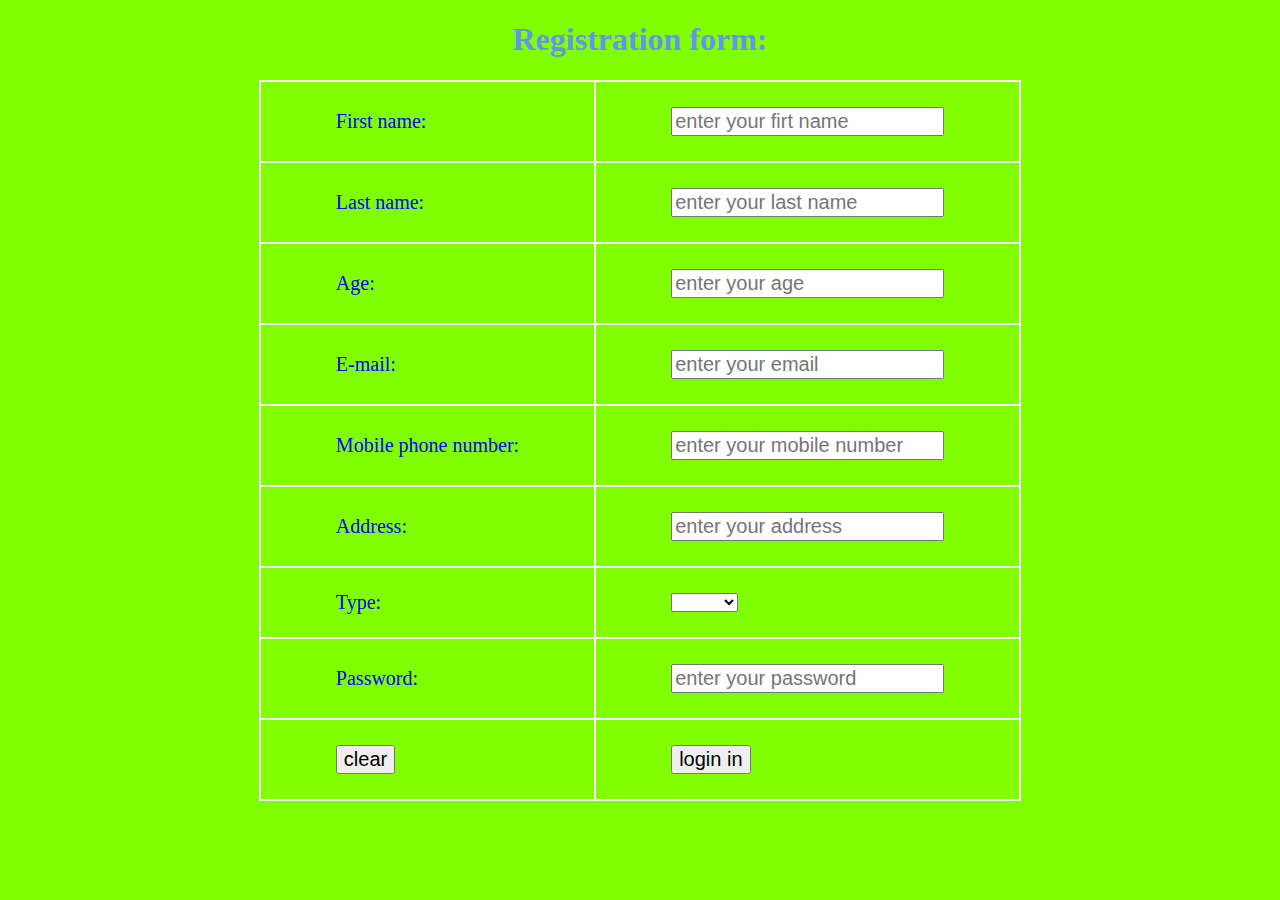
<file: index555.html>
<!DOCTYPE html>
<html> 
    <head> 
        <title> 
            Registration form
        </title>
        <link rel="stylesheet" href="style.css">
       
    </head>
    <body>
        <h1 style="color: cornflowerblue; text-align: center;">Registration form:</h1>
        <center>
          
        <form action="index111.html" onsubmit="return(verfication())"> 
            <table> 
                <tr> 
                    <td> 
                        <label>First name:</label>
                    </td>  
                    <td> 
                        <input type="text" placeholder="enter your firt name" required>
                    </td>
                </tr>
                <tr> 
                    <td> 
                        <label>Last name:</label>
                    </td> 
                    <td> 
                        <input type="text" placeholder="enter your last name" required>
                    </td>
                </tr>
                <tr> 
                    <td> 
                        <label>Age:</label>
                    </td>
                    <td> 
                        <input type="number" placeholder="enter your age" id="age" required>
                        <div id="q"> </div>
                    </td>
                </tr>
                <tr>
                    <td> 
                        <label>E-mail:</label>
                    </td>
                    <td> 
                        <input type="email" placeholder="enter your email" required>
                        
                    </td>
                </tr>
                <tr>
                    <td> 
                        <label>Mobile phone number:</label>
                    </td>
                    <td> 
                        <input type="text" placeholder="enter your mobile number" id="number" minlength="11" maxlength="11" required>
                        <div id="w"> </div>
                    </td>
                </tr>
                <tr> 
                    <td> 
                        <label>Address:</label>
                    </td>
                    <td> 
                        <input type="text"placeholder="enter your address" required>
                    </td>
                </tr>
                <tr> 
                    <td> 
                        <label>Type:</label>
                    </td>
                    <td> 
                        <select class="z" required> 
                            <option> </option>
                            <option>Male</option>
                            <option>Female</option>
                        </select>
                    </td>
                </tr>
                <tr> 
                    <td> 
                        <label>Password:</label>
                    </td>
                    <td> 
                        <input type="password" placeholder="enter your password" id="pass" required>
                        <div id="e"> </div>
                    </td>
                </tr>
                <tr> 
                    <td> 
                        <input type="reset" value="clear">
                    </td>
                    <td> 
                        <input type="submit" value="login in">
                    </td>
                </tr>
                
            </table>
            
        </form>
        
         </center>
         <script src="main.js"></script>
    </body>
</html>
</file>
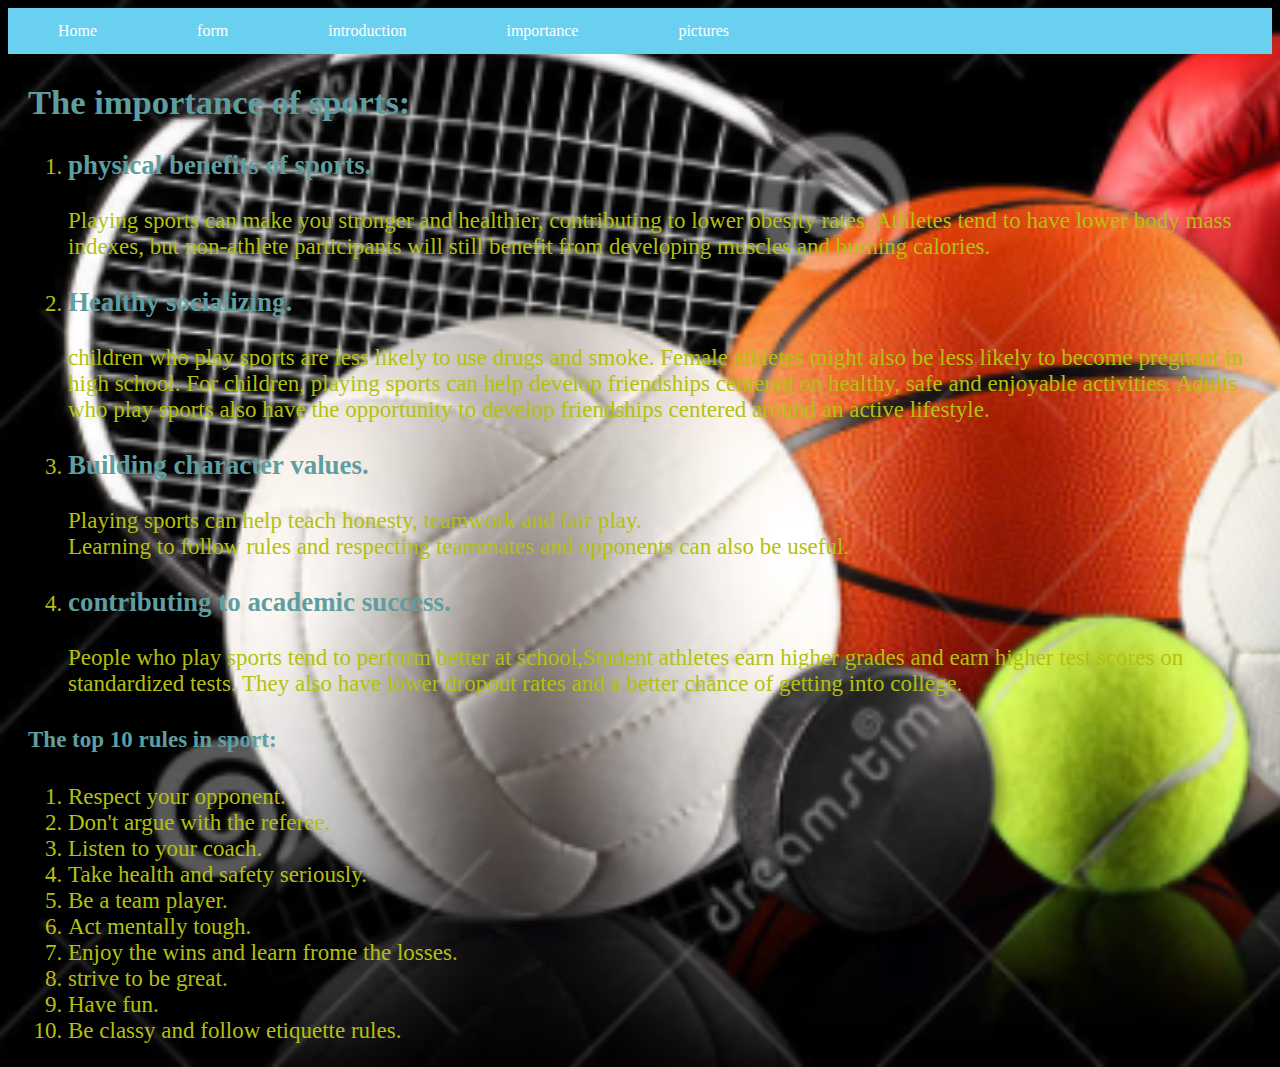
<file: index666.html>
<!DOCTYPE html>
    <html> 
        <head> 
            <title> 
                sport
            </title>
            <link rel="stylesheet" href="importance.css">
        </head>
        <body> 
            <div>
                <ul>
                    <li class="x">
                        <a href="index.html">Home</a>
                    </li>
                    <li class="x">
                        <a href="index555.html">form</a>
                    </li>
                    <li class="x">
                        <a href="index111.html">introduction</a>
                    </li>
                    <li class="x">
                        <a href="index666.html"> importance</a>
                        </li>
                    <li class="x">
                        <a href="index777.html">pictures</a>
                    </li>
                </ul> 
                </div>
                <div class="b"> 
                    <h2 style="color: cadetblue;">The importance of sports:</h2>
                    <ol> 
                        <li> 
                              <h3 style="color: cadetblue;">physical benefits of sports.</h3>
                              <p> 
                                 Playing sports can make you stronger and healthier, contributing to lower obesity rates,
                                  Athletes tend to have lower body mass indexes,
                                 but non-athlete participants will still benefit from developing muscles and burning calories.
                             
                              </p>
                        </li>
                        <li> 
                             <h3 style="color: cadetblue;">Healthy socializing. </h3>
                             <p> 
                                 children who play sports are less likely to use drugs and smoke. Female athletes might also be less likely to become pregnant in high school.
                                  For children, playing sports can help develop friendships centered on healthy, safe and enjoyable activities.
                                  Adults who play sports also have the opportunity to develop friendships centered around an active lifestyle.  
                             </p>
                        </li>
                        <li> 
                            <h3 style="color: cadetblue;">Building character values.</h3>
 
                            <p>Playing sports can help teach honesty, teamwork and fair play.<br>
                                 Learning to follow rules and respecting teammates and opponents can also be useful.
                             </p>
                        </li>
                        <li> 
                            <h3 style="color: cadetblue;">contributing to academic success.</h3>
                            <p> 
                             People who play sports tend to perform better at school,Student athletes earn higher grades and earn higher test scores on standardized tests.
                              They also have lower dropout rates and a better chance of getting into college.
                            </p>
                        </li>
                        </ol>  
                        <h4 style="color: cadetblue;">The top 10 rules in sport:</h4>
                        <ol> 
                            <li> 
                                Respect your opponent.
                            </li>
                            <li> 
                                Don't argue with the referee.
                            </li>
                            <li> 
                                Listen to your coach.
                            </li>
                            <li> 
                                Take health and safety seriously.
                            </li>
                            <li> 
                                Be a team player.
                            </li>
                            <li> 
                                Act mentally tough.
                            </li>
                            <li> 
                                Enjoy the wins and learn frome the losses.
                            </li>
                            <li> 
                                strive to be great.
                            </li>
                            <li> 
                                Have fun.
                            </li>
                            <li> 
                                Be classy and follow etiquette rules.
                            </li>
                        </ol>
                </div>

        </body>
    </html>
</file>
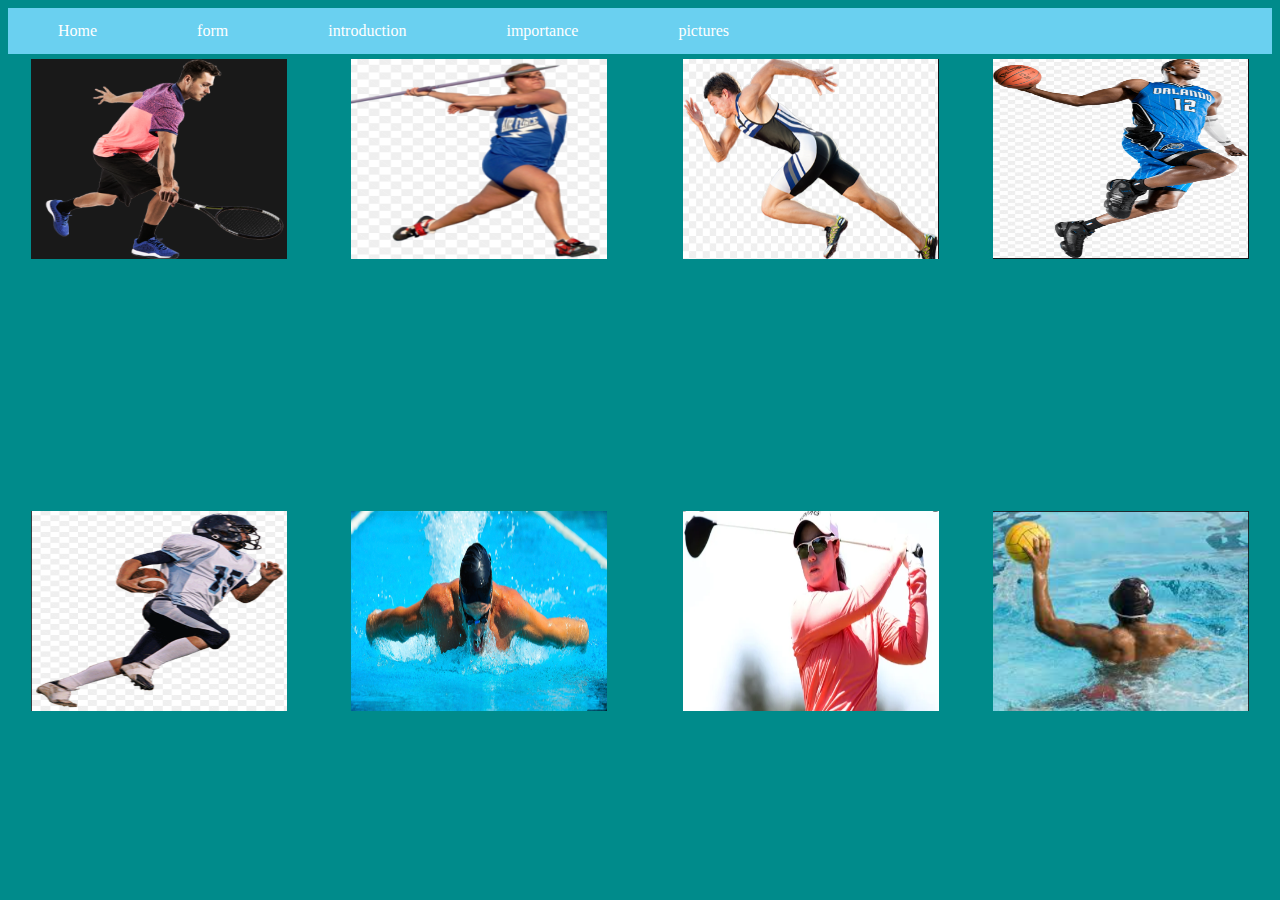
<file: index777.html>
<!DOCTYPE html>
    <html> 
        <head> 
            <title> 
                pictures
            </title>
            <link rel="stylesheet" href="picture.css">
        </head>
        <body> 
            <div>
                <ul>
                    <li class="x">
                        <a href="index.html">Home</a>
                    </li>
                    <li class="x">
                        <a href="index555.html">form</a>
                    </li>
                    <li class="x">
                        <a href="index111.html">introduction</a>
                    </li>
                    <li class="x">
                        <a href="index666.html"> importance</a>
                   </li>
                    <li class="x">
                        <a href="index777.html">pictures</a>
                    </li>
                </ul> 
                </div> 
                <div class="a"> 
                    <img src="ee5.PNG" class="q">
                </div>
                <div class="c"> 
                    <img src="ee6.PNG" class="w">
                </div>
                <div class="d"> 
                    <img src="ee7.PNG" class="r">
                </div>
                <div class="e"> 
                    <img src="ee8.PNG" class="t">
                </div>
                <div class="f"> 
                    <img src="ee9.PNG" class="y">
                </div>
                <div class="g"> 
                    <img src="ee10.PNG" class="u">
                </div>
                <div class="h"> 
                    <img src="ee11.PNG" class="i">
                </div>
                <div class="j"> 
                    <img src="ee12.PNG" class="o">
                </div>
        </body>
    </html>
</file>
<file: home.css>
body{
    background-color: darkgray;
}
ul {
    list-style-type: none;
   margin: 0;
    padding: 0;
   overflow: hidden;
   background-color: rgb(106, 208, 240);
   width: 40%;
}

.x {
float: left;
}
.x a {
display: block;
color: white;
text-align: center;
padding: 14px 20px;
text-decoration: none;

}

 .x a:hover {
background-color:gray;
} 
.a{position: absolute;
    bottom: 40%;
    left: 40%;
    right: 40%;
    color:white;
    text-align: center;
    border: 2px dashed chartreuse;
    width:20%;


    
}
.b{ 
    position: absolute;
    left:0%;
    top:10%;
    padding-left:10px;
}
.w{ 
    position: absolute;
    right:0%;
    top: 10%;
    padding-right:10px;
   
}
.q{ 
    width: 200px;
    height: 200px;
    border-radius: 50%;
}
.z{ 
    position: absolute;
    left: 5%;
    right: 5%;
    bottom: 0%;
    width: 100%;
}
.i{
    height:200px;
    width:80%;
    padding-left:5%; 
    padding-right: 5%; 
}
a:hover{ 
    background-color: teal;
}

@media screen and ( max-width:1000px ) {
   ul{ 
       width: 60%;
   }
}
</file>
<file: style1.css>
ul {
    list-style-type: none;
   margin: 0;
    padding: 0;
   overflow: hidden;
   background-color: rgb(106, 208, 240);
   width: 100%;
}

.x {
float: left;
}
.x a {
display: block;
color: white;
text-align: center;
padding: 14px 50px;
text-decoration: none;

}

 .x a:hover {
background-color:gray;
} 
body{ 
    background-image: url("zzz3.PNG");
    background-repeat: no-repeat;
    background-size:cover;

}
.b{ 
    color:rgb(180, 192, 14);
    font-size: 23px;
    margin: 20px;
}
@media screen and (max-width:1000px) {
    .x a { 
        padding:10px 15px;

    }
    
}
</file>
<file: style2.css>
body{ 
    background-image: url("zzz10.PNG");
    background-repeat: no-repeat;
    background-size:cover;

}
.s{ 
    width: 200px;
    height: 200px;
    float: right;
}

.a{ 
    color:rgb(180, 192, 14);
    font-size: 23px;
    margin: 20px;
}
@media screen and (max-width:1000px) {
    .x a { 
        padding:10px 15px;

    }
    .s{ border-radius: 50%;
        float:none;
    }
    
    
}
</file>
<file: style3.css>
body{ 
    background-image: url("zzz20.PNG");
    background-repeat: no-repeat;
    background-size:cover;

}
table,tr,th,td{ 
    border: 2px solid chartreuse;
    border-collapse: collapse;
    padding: 5px;
}
.s{ 
    width: 200px;
    height: 200px;
}

.a{ 
    color:rgb(189, 72, 36);
    font-size: 23px;
    margin: 20px;
}
@media screen and (max-width:1000px) {
    .x a { 
        padding:10px 15px;
    }
    .s{  border-radius: 50%;
        width: 100px;
    }
    
    
}
</file>
<file: style4.css>
body{ 
    background-image: url("zzz25.PNG");
    background-repeat: no-repeat;
    background-size:cover;

}
.q{ 
    width: 300px;
    height: 200px;
    float: right;
}
.r{ 
    width: 300px;
    height: 200px;
    float: right;
}
.a{ 
    color:rgb(180, 192, 14);
    font-size: 23px;
    margin: 20px;
}
@media screen and (max-width:1000px) {
    .x a { 
        padding:10px 15px;

    }
    .q{ 
        width: 200px;
        float: none;
        border-radius: 50%;
    }
    .r{ 
        width: 200px;
        float: none;
        border-radius: 50%;
    }
    
}
</file>
<file: style.css>
table,tr,td{ 
    border: 2px solid white;
    padding: 5px;
    border-collapse: collapse;
}
body{ color:blue;
    background-color: chartreuse;
}
input{
    margin: 20px 70px;
font-size: 20px;
}
label{ 
    margin: 20px 70px;
    font-size: 20px;
}
.z{ 
    margin: 20px 70px;
}
@media screen and (max-width:1000px) {
    input{
            margin: 10px 30px;
            font-size: 13px;
    }
    label{ 
            margin: 10px 30px;
            font-size: 13px;
    }
    .z{ 
        margin: 10px 30px;
    }
    table,tr,td{ 
        padding: 1px;
    }
}
</file>
<file: importance.css>
ul {
    list-style-type: none;
   margin: 0;
    padding: 0;
   overflow: hidden;
   background-color: rgb(106, 208, 240);
   width: 100%;
}

.x {
float: left;
}
.x a {
display: block;
color: white;
text-align: center;
padding: 14px 50px;
text-decoration: none;

}

 .x a:hover {
background-color:gray;
} 
body{ 
    background-image: url("zzz3.PNG");
    background-repeat: no-repeat;
    background-size:cover;

}
.b{ 
    color:rgb(180, 192, 14);
    font-size: 23px;
    margin: 20px;
}
@media screen and (max-width:1000px) {
    .x a { 
        padding:10px 15px;

    }
    
}
</file>
<file: picture.css>
ul {
    list-style-type: none;
   margin: 0;
    padding: 0;
   overflow: hidden;
   background-color: rgb(106, 208, 240);
   width: 100%;
}

.x {
float: left;
}
.x a {
display: block;
color: white;
text-align: center;
padding: 14px 50px;
text-decoration: none;

}

 .x a:hover {
background-color:gray;
} 
body{ 
    background-color: darkcyan;

}
.b{ 
    color:rgb(180, 192, 14);
    font-size: 23px;
    margin: 20px;
}
.a{ 
    position: absolute;
    width: 20%;
    left:2%;
    padding: 5px;
    
}
.q{ 
    width:100%;
    height:200px;
}
.c{ 
    position: absolute;
    width: 20%;
    left:27%;
    padding: 5px;
}
.w{ 
    width:100%;
    height: 200px;
}
.d{ 
    position: absolute;
    width: 20%;
    right:2%;
    padding: 5px;
}
.r{ 
    width:100%;
    height:200px;
}
.e{ 
    position: absolute;
    width: 20%;
    left:53%;
    padding: 5px;
}
.t{ 
    width:100%;
    height: 200px;
}
.f{ 
    position: absolute;
    width: 20%;
    left:2%;
    bottom:20%;
    padding: 5px;
    
}
.y{ 
    width:100%;
    height:200px;
}
.g{ 
    position: absolute;
    width: 20%;
    left:27%;
    bottom: 20%;
    padding: 5px;
}
.u{ 
    width:100%;
    height: 200px;
}
.h{ 
    position: absolute;
    width: 20%;
    right:2%;
    bottom: 20%;
    padding: 5px;
}
.i{ 
    width:100%;
    height:200px;
}
.j{ 
    position: absolute;
    width: 20%;
    left:53%;
    bottom: 20%;
    padding: 5px;
}
.o{ 
    width:100%;
    height: 200px;
}

@media screen and (max-width:1000px) {
    .x a { 
        padding:10px 15px;

    }
    .a{ 
        width: 50%;
        left:25%;
        padding: 10px;
    }
    .c{ 
        width: 50%;
        left:25%;
        top: 50%;
    }
    .d{ 
        width: 50%;
        left:25%;
        top: 90%;
        padding: 10px;
    }
    .e{ 
        width: 50%;
        left:25%;
        top: 130%;
        padding: 10px;
    }

    .f{ 
        
        width: 50%;
        left:25%;
        top:170%;
        padding:10px;
        
    }
    .g{ 
        width: 50%;
        left:25%;
        top: 210%;
        padding:10px;
    }
    .h{ 
        width: 50%;
        left:25%;
        top: 250%;
        padding: 10px;
    }
    .j{ 
        width: 50%;
        left:25%;
        top: 290%;
        padding:10px;
    }
    
}
</file>
